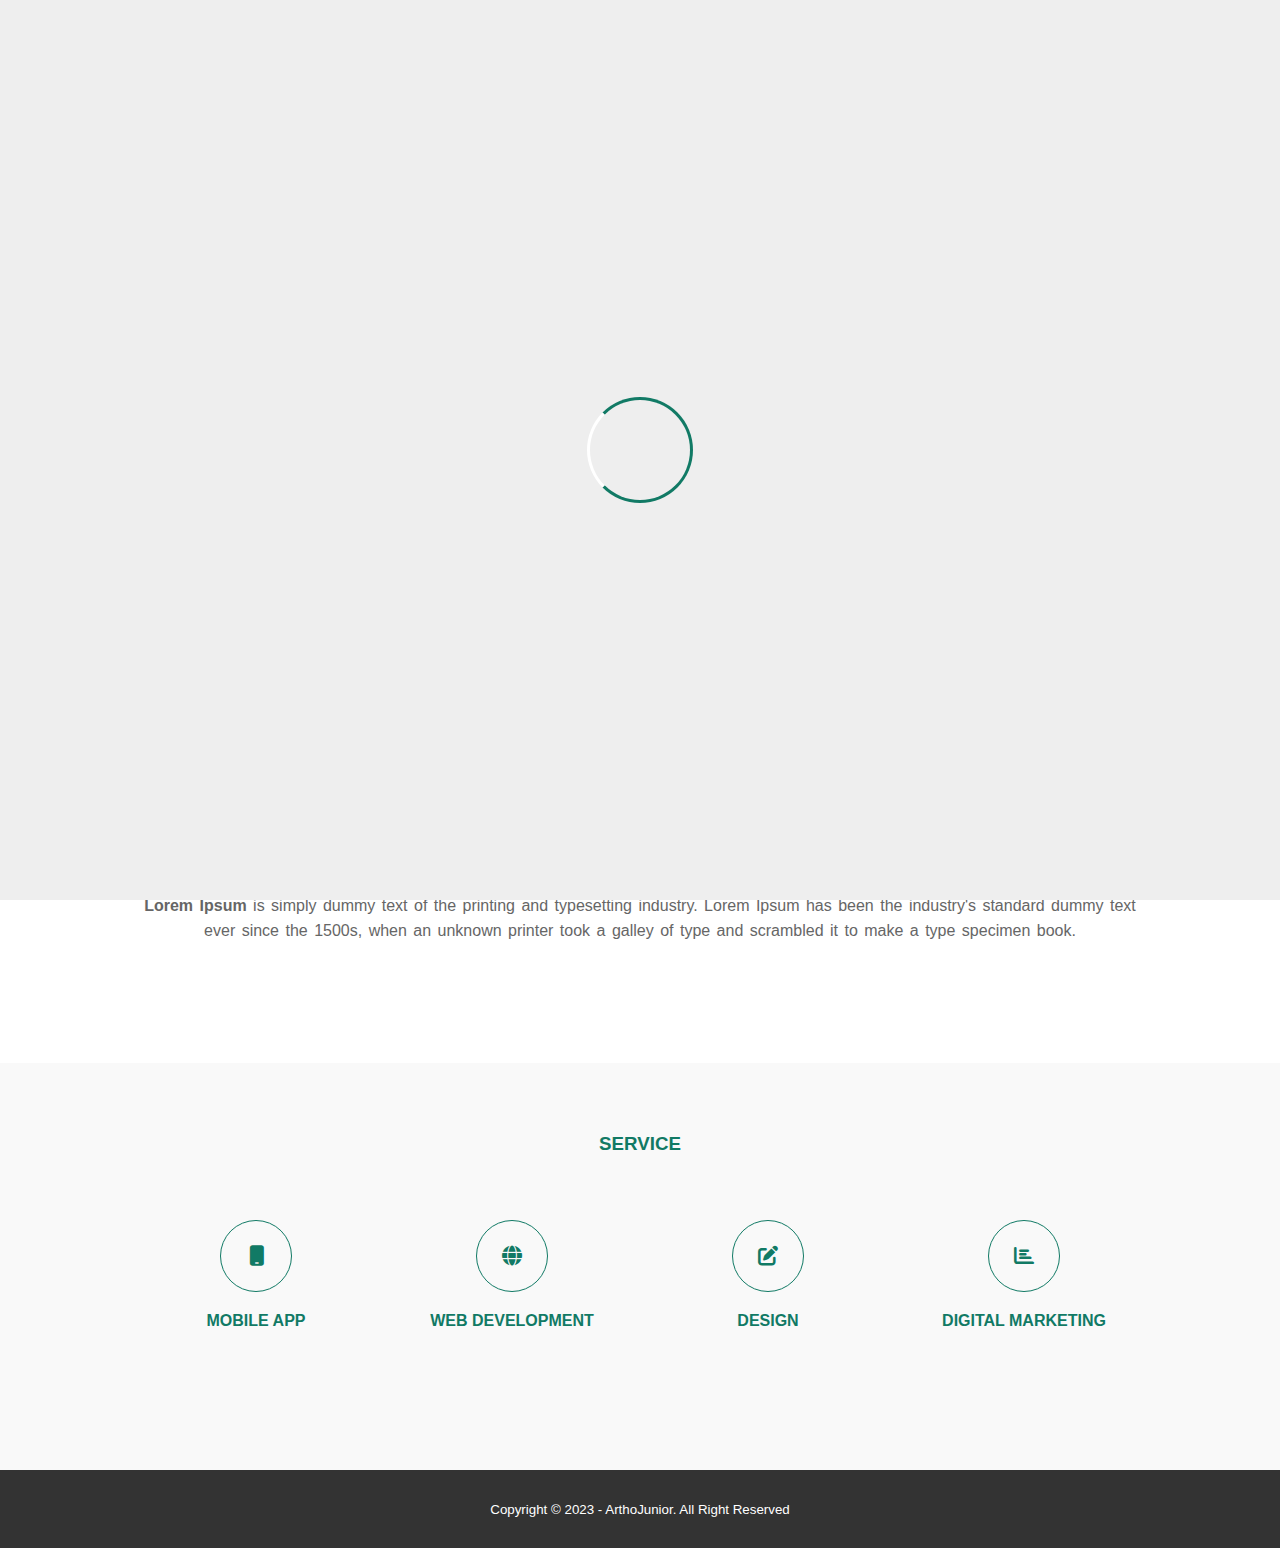
<file: index.html>
<!DOCTYPE html>
<html lang="en">
  <head>
    <meta charset="UTF-8" />
    <meta name="viewport" content="width=device-width, initial-scale=1.0" />
    <title>Artho Junior</title>
    <link rel="stylesheet" type="text/css" href="css/style.css" />
    <link
      rel="stylesheet"
      type="text/css"
      href="https://cdnjs.cloudflare.com/ajax/libs/font-awesome/6.4.2/css/all.min.css"
    />
    <script
      src="https://code.jquery.com/jquery-3.7.1.min.js"
      integrity="sha256-/JqT3SQfawRcv/BIHPThkBvs0OEvtFFmqPF/lYI/Cxo="
      crossorigin="anonymous"
    ></script>
  </head>

  <body>
    <!-- loader -->
    <div class="bg-loader">
      <div class="loader"></div>
    </div>

    <!-- header -->
    <div class="div medsos">
      <div class="div container">
        <ul>
          <li>
            <a
              href="https://m.facebook.com/artho.junior03?eav=AfZNHimgLvJvAzb1dOzfU3p0soymLkGadOtp8sV0-1QgtTlvf-V3N3cZx-oQR3iDv8s&paipv=0"
              ><i class="fa-brands fa-facebook"></i
            ></a>
          </li>
          <li>
            <a href="https://www.youtube.com/channel/UC3vL03t19dxrlQ0daACbxhw"
              ><i class="fa-brands fa-youtube"></i
            ></a>
          </li>
          <li>
            <a href="https://twitter.com/arthojunior2"
              ><i class="fa-brands fa-twitter"></i
            ></a>
          </li>
          <li>
            <a href="https://www.instagram.com/arthojunior/"
              ><i class="fa-brands fa-instagram"></i
            ></a>
          </li>
        </ul>
      </div>
    </div>
    <header>
      <div class="container">
        <h1><a href="index.html">ARTHOJUNIOR</a></h1>
        <ul>
          <li class="active"><a href="index.html">HOME</a></li>
          <li><a href="about.html">ABOUT</a></li>
          <li><a href="service.html">SERVICE</a></li>
          <li><a href="contact.html">CONTACT</a></li>
        </ul>
      </div>
    </header>
    <!-- banner/gambar -->
    <section class="banner">
      <h2>WELCOME TO MY WEBSITE</h2>
    </section>
    <!-- about -->
    <section class="about">
      <div class="container">
        <h3>ABOUT</h3>
        <p>
          <strong>Lorem Ipsum </strong>is simply dummy text of the printing and
          typesetting industry. Lorem Ipsum has been the industry's standard
          dummy text ever since the 1500s, when an unknown printer took a galley
          of type and scrambled it to make a type specimen book.
        </p>
      </div>
    </section>
    <!-- service -->
    <section class="service">
      <div class="container">
        <h3>SERVICE</h3>
        <div class="box">
          <div class="col-4">
            <div class="icon"><i class="fa-solid fa-mobile"></i></div>
            <h4>MOBILE APP</h4>
          </div>
          <div class="col-4">
            <div class="icon"><i class="fa-solid fa-globe"></i></div>
            <h4>WEB DEVELOPMENT</h4>
          </div>
          <div class="col-4">
            <div class="icon"><i class="fa-solid fa-edit"></i></div>
            <h4>DESIGN</h4>
          </div>
          <div class="col-4">
            <div class="icon"><i class="fa-solid fa-chart-bar"></i></div>
            <h4>DIGITAL MARKETING</h4>
          </div>
        </div>
      </div>
    </section>

    <!-- footer -->
    <footer>
      <div class="container">
        <small>Copyright &copy; 2023 - ArthoJunior. All Right Reserved</small>
      </div>
    </footer>

    <script type="text/javascript">
      $(document).ready(function () {
        $(".bg-loader").hide();
      });
    </script>
  </body>
</html>
</file>
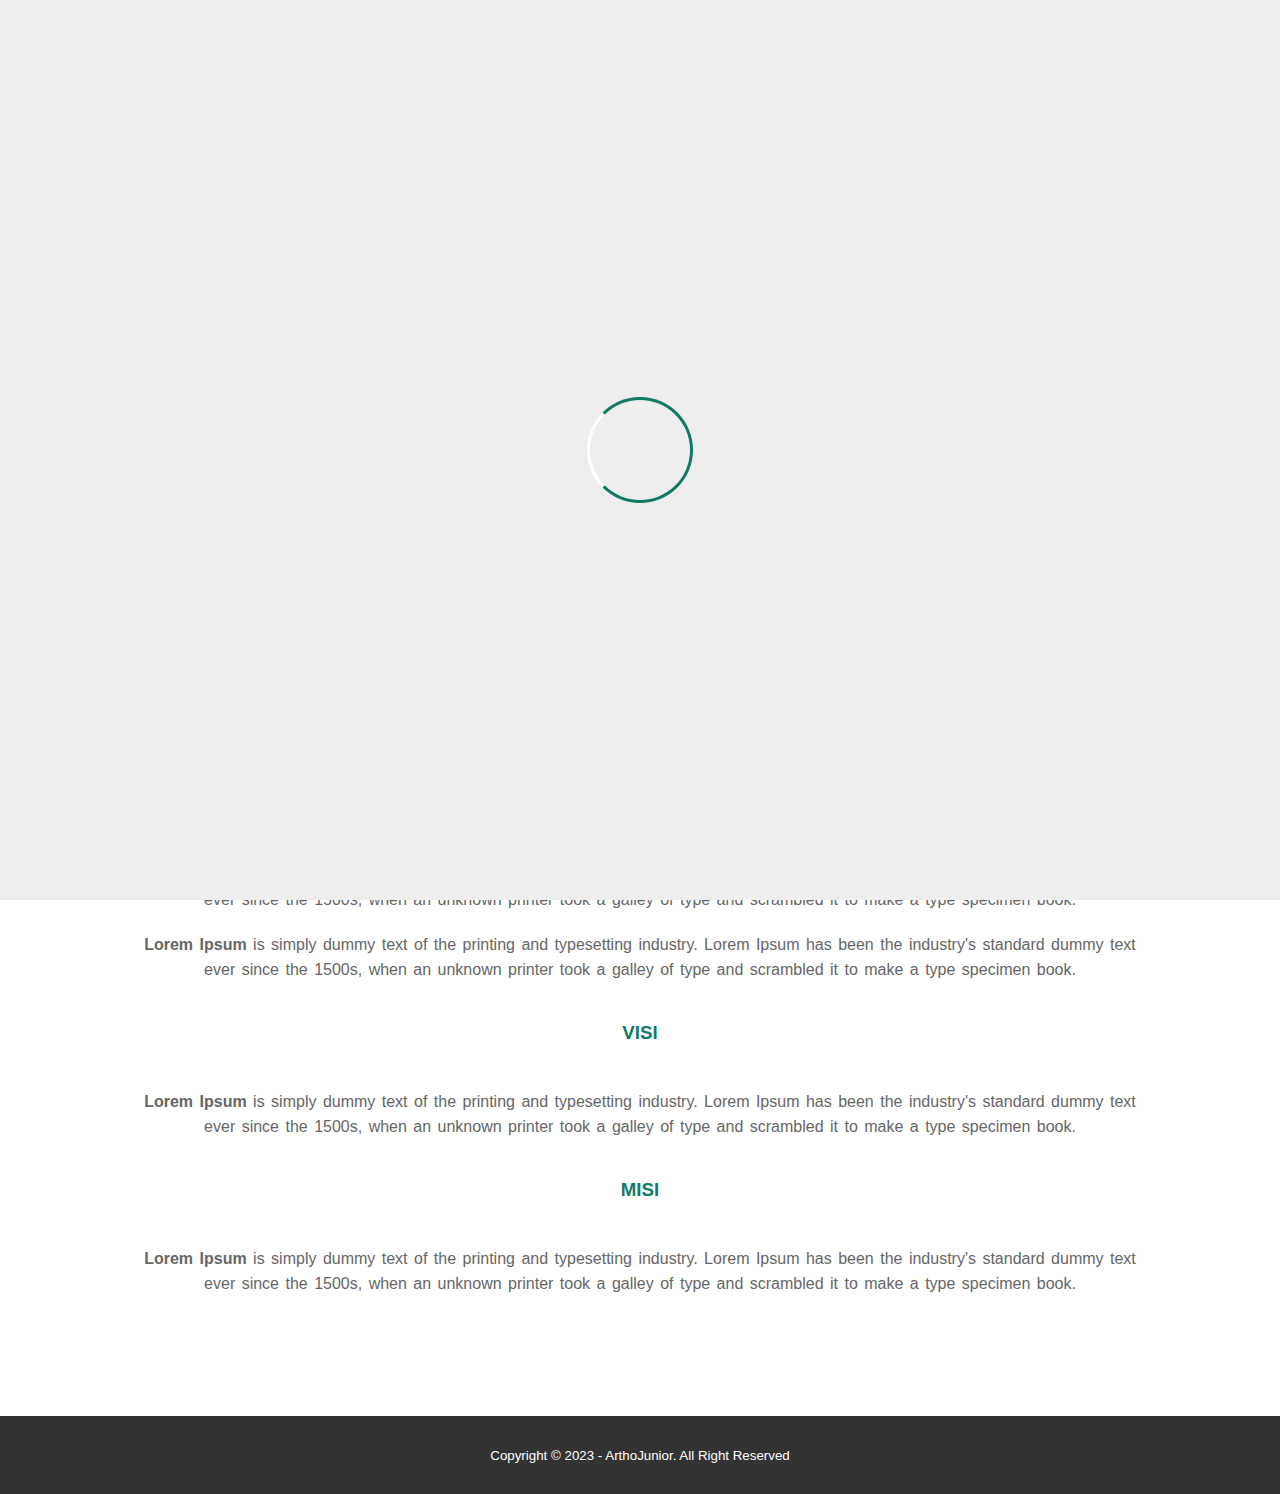
<file: about.html>
<!DOCTYPE html>
<html lang="en">
  <head>
    <meta charset="UTF-8" />
    <meta name="viewport" content="width=device-width, initial-scale=1.0" />
    <title>Artho Junior</title>
    <link rel="stylesheet" type="text/css" href="css/style.css" />
    <link
      rel="stylesheet"
      type="text/css"
      href="https://cdnjs.cloudflare.com/ajax/libs/font-awesome/6.4.2/css/all.min.css"
    />
    <script
      src="https://code.jquery.com/jquery-3.7.1.min.js"
      integrity="sha256-/JqT3SQfawRcv/BIHPThkBvs0OEvtFFmqPF/lYI/Cxo="
      crossorigin="anonymous"
    ></script>
  </head>

  <body>
    <!-- loader -->
    <div class="bg-loader">
      <div class="loader"></div>
    </div>

    <!-- header -->
    <div class="div medsos">
      <div class="div container">
        <ul>
          <li>
            <a
              href="https://m.facebook.com/artho.junior03?eav=AfZNHimgLvJvAzb1dOzfU3p0soymLkGadOtp8sV0-1QgtTlvf-V3N3cZx-oQR3iDv8s&paipv=0"
              ><i class="fa-brands fa-facebook"></i
            ></a>
          </li>
          <li>
            <a href="https://www.youtube.com/channel/UC3vL03t19dxrlQ0daACbxhw"
              ><i class="fa-brands fa-youtube"></i
            ></a>
          </li>
          <li>
            <a href="https://twitter.com/arthojunior2"
              ><i class="fa-brands fa-twitter"></i
            ></a>
          </li>
          <li>
            <a href="https://www.instagram.com/arthojunior/"
              ><i class="fa-brands fa-instagram"></i
            ></a>
          </li>
        </ul>
      </div>
    </div>
    <header>
      <div class="container">
        <h1><a href="index.html">ARTHOJUNIOR</a></h1>
        <ul>
          <li class="active"><a href="index.html">HOME</a></li>
          <li><a href="about.html">ABOUT</a></li>
          <li><a href="service.html">SERVICE</a></li>
          <li><a href="contact.html">CONTACT</a></li>
        </ul>
      </div>
    </header>
    <!-- label -->
    <section class="label">
      <div class="container">
        <p>Home / About</p>
      </div>
    </section>

    <!-- about -->
    <section class="about">
      <div class="container">
        <img src="img/label6.jpg" width="100%" />

        <h3>ABOUT</h3>
        <p>
          <strong>Lorem Ipsum </strong>is simply dummy text of the printing and
          typesetting industry. Lorem Ipsum has been the industry's standard
          dummy text ever since the 1500s, when an unknown printer took a galley
          of type and scrambled it to make a type specimen book.
        </p>
        <p>
          <strong>Lorem Ipsum </strong>is simply dummy text of the printing and
          typesetting industry. Lorem Ipsum has been the industry's standard
          dummy text ever since the 1500s, when an unknown printer took a galley
          of type and scrambled it to make a type specimen book.
        </p>
        <h3>VISI</h3>
        <p>
          <strong>Lorem Ipsum </strong>is simply dummy text of the printing and
          typesetting industry. Lorem Ipsum has been the industry's standard
          dummy text ever since the 1500s, when an unknown printer took a galley
          of type and scrambled it to make a type specimen book.
        </p>
        <h3>MISI</h3>
        <p>
          <strong>Lorem Ipsum </strong>is simply dummy text of the printing and
          typesetting industry. Lorem Ipsum has been the industry's standard
          dummy text ever since the 1500s, when an unknown printer took a galley
          of type and scrambled it to make a type specimen book.
        </p>
      </div>
    </section>

    <!-- footer -->
    <footer>
      <div class="container">
        <small>Copyright &copy; 2023 - ArthoJunior. All Right Reserved</small>
      </div>
    </footer>

    <script type="text/javascript">
      $(document).ready(function () {
        $(".bg-loader").hide();
      });
    </script>
  </body>
</html>
</file>
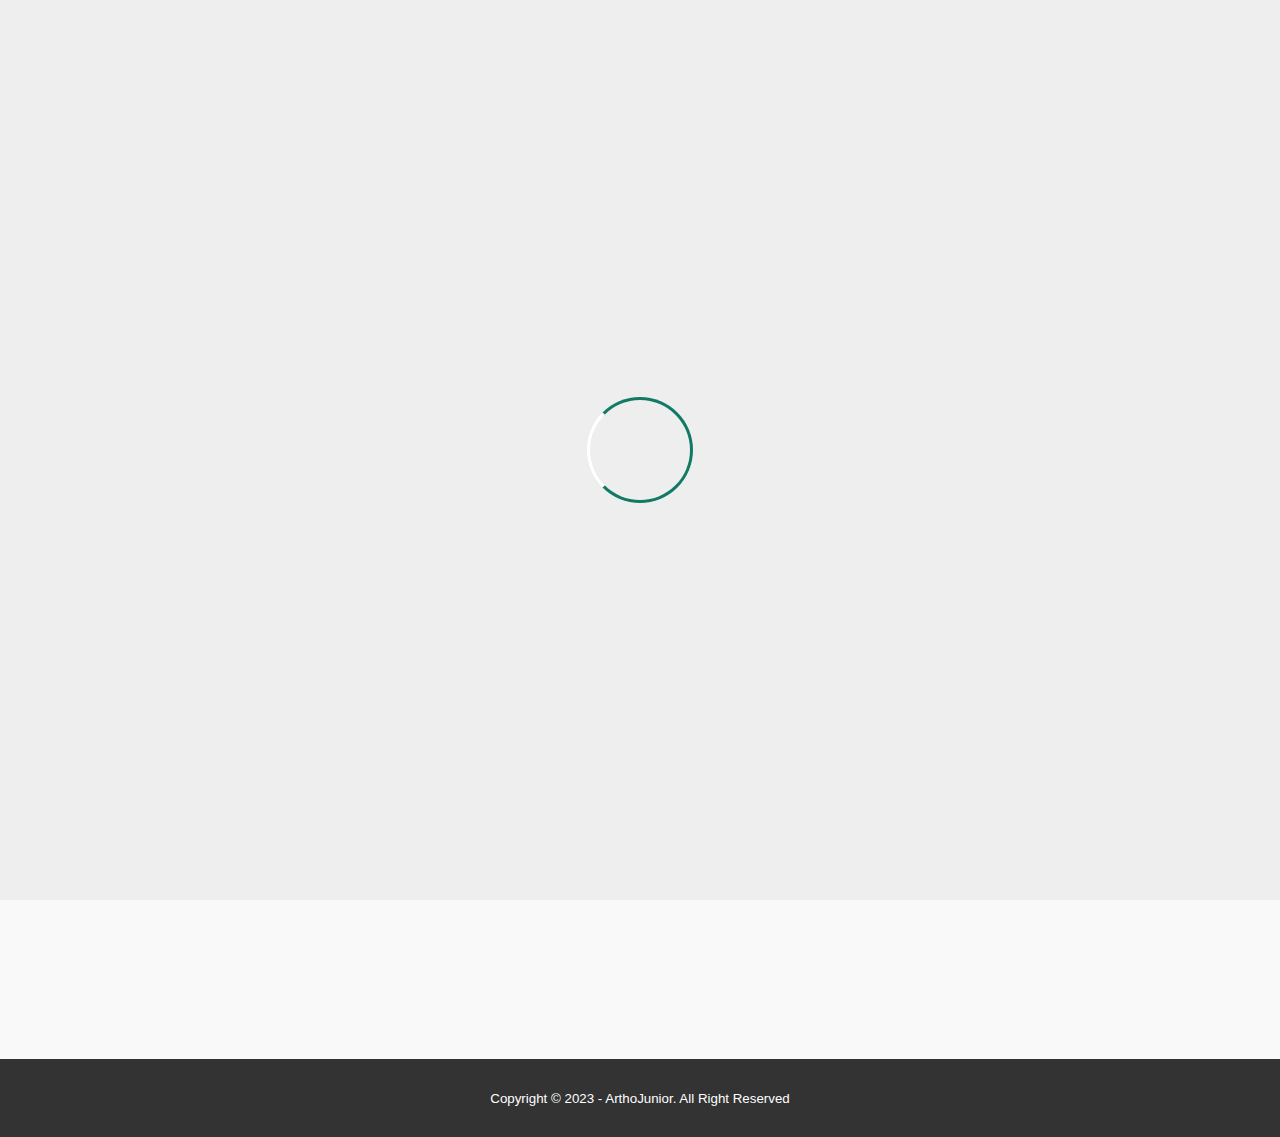
<file: contact.html>
<!DOCTYPE html>
<html lang="en">
  <head>
    <meta charset="UTF-8" />
    <meta name="viewport" content="width=device-width, initial-scale=1.0" />
    <title>Artho Junior</title>
    <link rel="stylesheet" type="text/css" href="css/style.css" />
    <link
      rel="stylesheet"
      type="text/css"
      href="https://cdnjs.cloudflare.com/ajax/libs/font-awesome/6.4.2/css/all.min.css"
    />
    <script
      src="https://code.jquery.com/jquery-3.7.1.min.js"
      integrity="sha256-/JqT3SQfawRcv/BIHPThkBvs0OEvtFFmqPF/lYI/Cxo="
      crossorigin="anonymous"
    ></script>
  </head>

  <body>
    <!-- loader -->
    <div class="bg-loader">
      <div class="loader"></div>
    </div>

    <!-- header -->
    <div class="div medsos">
      <div class="div container">
        <ul>
          <li>
            <a
              href="https://m.facebook.com/artho.junior03?eav=AfZNHimgLvJvAzb1dOzfU3p0soymLkGadOtp8sV0-1QgtTlvf-V3N3cZx-oQR3iDv8s&paipv=0"
              ><i class="fa-brands fa-facebook"></i
            ></a>
          </li>
          <li>
            <a href="https://www.youtube.com/channel/UC3vL03t19dxrlQ0daACbxhw"
              ><i class="fa-brands fa-youtube"></i
            ></a>
          </li>
          <li>
            <a href="https://twitter.com/arthojunior2"
              ><i class="fa-brands fa-twitter"></i
            ></a>
          </li>
          <li>
            <a href="https://www.instagram.com/arthojunior/"
              ><i class="fa-brands fa-instagram"></i
            ></a>
          </li>
        </ul>
      </div>
    </div>
    <header>
      <div class="container">
        <h1><a href="index.html">ARTHOJUNIOR</a></h1>
        <ul>
          <li><a href="index.html">HOME</a></li>
          <li><a href="about.html">ABOUT</a></li>
          <li><a href="service.html">SERVICE</a></li>
          <li class="active"><a href="contact.html">CONTACT</a></li>
        </ul>
      </div>
    </header>
    <!-- label -->
    <section class="label">
      <div class="container">
        <p>Home / Contact</p>
      </div>
    </section>

    <!-- service -->
    <section class="service">
      <div class="container">
        <h3>CONTACT INFO</h3>
        <div class="box">
          <div class="col-4">
            <h4>Address</h4>
            <p>Jl. Mawar no.10, Borong, Manggarai Timur</p>
          </div>
          <div class="col-4">
            <h4>Email</h4>
            <p>arthojunior@gmail.com</p>
          </div>
          <div class="col-4">
            <h4>Telp.</h4>
            <p>(021) 0988888</p>
          </div>
          <div class="col-4">
            <h4>Hp</h4>
            <p>0820000097</p>
          </div>
        </div>
        <iframe
          src="https://www.google.com/maps/embed?pb=!1m18!1m12!1m3!1d252388.97714890234!2d120.45776171307305!3d-8.731581539624862!2m3!1f0!2f0!3f0!3m2!1i1024!2i768!4f13.1!3m3!1m2!1s0x2db312505df93f7b%3A0x2a97d54812a8d6a5!2sKec.%20Borong%2C%20Kabupaten%20Manggarai%20Timur%2C%20Nusa%20Tenggara%20Tim.!5e0!3m2!1sid!2sid!4v1699601030487!5m2!1sid!2sid"
          width="100%"
          height="450"
          style="border: 0"
          allowfullscreen=""
          loading="lazy"
          referrerpolicy="no-referrer-when-downgrade"
        ></iframe>
      </div>
    </section>

    <!-- footer -->
    <footer>
      <div class="container">
        <small>Copyright &copy; 2023 - ArthoJunior. All Right Reserved</small>
      </div>
    </footer>

    <script type="text/javascript">
      $(document).ready(function () {
        $(".bg-loader").hide();
      });
    </script>
  </body>
</html>
</file>
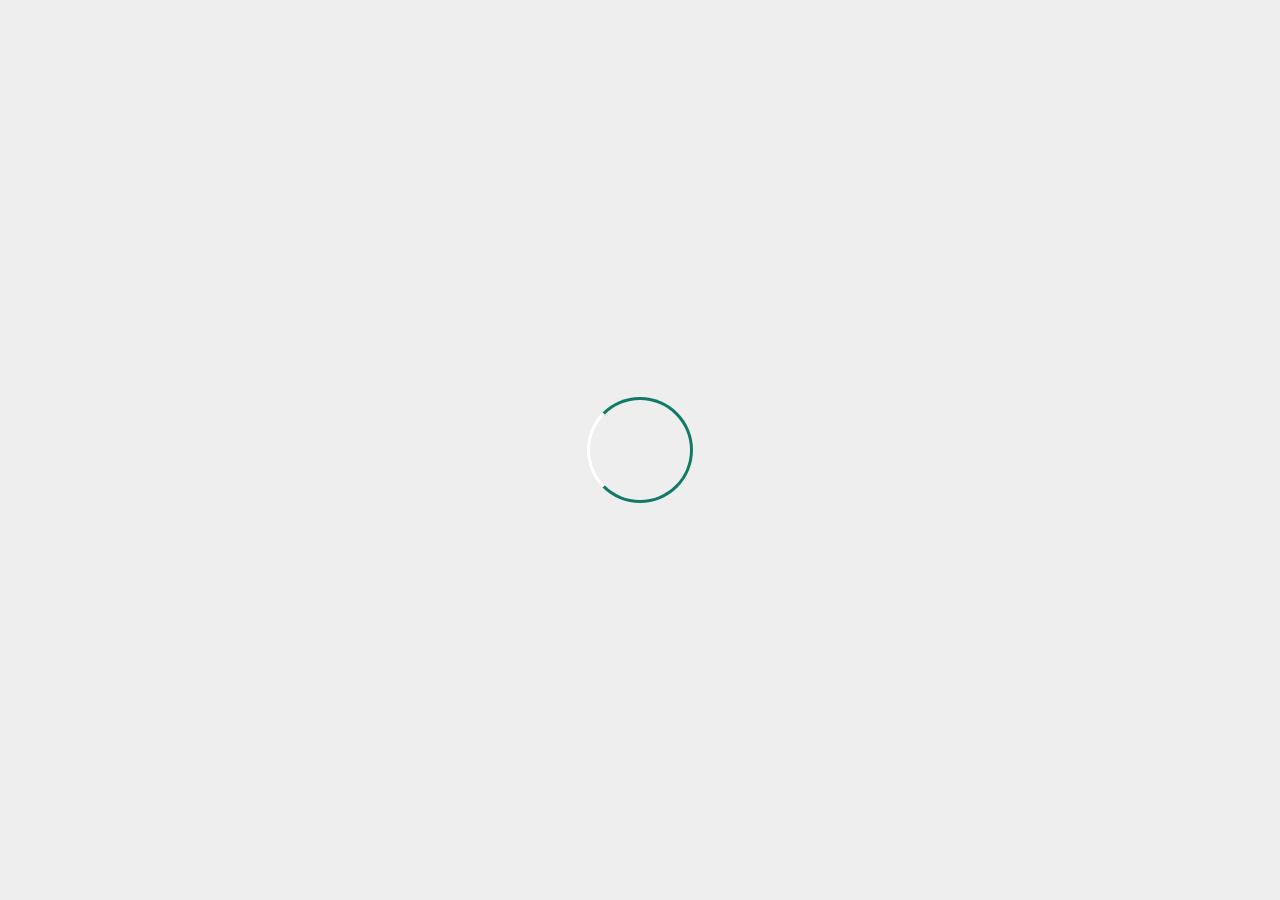
<file: service.html>
<!DOCTYPE html>
<html lang="en">
  <head>
    <meta charset="UTF-8" />
    <meta name="viewport" content="width=device-width, initial-scale=1.0" />
    <title>Artho Junior</title>
    <link rel="stylesheet" type="text/css" href="css/style.css" />
    <link
      rel="stylesheet"
      type="text/css"
      href="https://cdnjs.cloudflare.com/ajax/libs/font-awesome/6.4.2/css/all.min.css"
    />
    <script
      src="https://code.jquery.com/jquery-3.7.1.min.js"
      integrity="sha256-/JqT3SQfawRcv/BIHPThkBvs0OEvtFFmqPF/lYI/Cxo="
      crossorigin="anonymous"
    ></script>
  </head>

  <body>
    <!-- loader -->
    <div class="bg-loader">
      <div class="loader"></div>
    </div>

    <!-- header -->
    <div class="div medsos">
      <div class="div container">
        <ul>
          <li>
            <a
              href="https://m.facebook.com/artho.junior03?eav=AfZNHimgLvJvAzb1dOzfU3p0soymLkGadOtp8sV0-1QgtTlvf-V3N3cZx-oQR3iDv8s&paipv=0"
              ><i class="fa-brands fa-facebook"></i
            ></a>
          </li>
          <li>
            <a href="https://www.youtube.com/channel/UC3vL03t19dxrlQ0daACbxhw"
              ><i class="fa-brands fa-youtube"></i
            ></a>
          </li>
          <li>
            <a href="https://twitter.com/arthojunior2"
              ><i class="fa-brands fa-twitter"></i
            ></a>
          </li>
          <li>
            <a href="https://www.instagram.com/arthojunior/"
              ><i class="fa-brands fa-instagram"></i
            ></a>
          </li>
        </ul>
      </div>
    </div>
    <header>
      <div class="container">
        <h1><a href="index.html">ARTHOJUNIOR</a></h1>
        <ul>
          <li><a href="index.html">HOME</a></li>
          <li><a href="about.html">ABOUT</a></li>
          <li class="active"><a href="service.html">SERVICE</a></li>
          <li><a href="contact.html">CONTACT</a></li>
        </ul>
      </div>
    </header>
    <!-- label -->
    <section class="label">
      <div class="container">
        <p>Home / Service</p>
      </div>
    </section>

    <!-- service -->
    <section class="service">
      <div class="container">
        <h3>SERVICE</h3>
        <div class="box">
          <div class="col-4">
            <div class="icon"><i class="fa-solid fa-mobile"></i></div>
            <h4>MOBILE APP</h4>
          </div>
          <div class="col-4">
            <div class="icon"><i class="fa-solid fa-globe"></i></div>
            <h4>WEB DEVELOPMENT</h4>
          </div>
          <div class="col-4">
            <div class="icon"><i class="fa-solid fa-edit"></i></div>
            <h4>DESIGN</h4>
          </div>
          <div class="col-4">
            <div class="icon"><i class="fa-solid fa-chart-bar"></i></div>
            <h4>DIGITAL MARKETING</h4>
          </div>
        </div>
      </div>
    </section>

    <!-- footer -->
    <footer>
      <div class="container">
        <small>Copyright &copy; 2023 - ArthoJunior. All Right Reserved</small>
      </div>
    </footer>

    <script type="text/javascript">
      $(document).ready(function () {
        $(".bg-loader").hide();
      });
    </script>
  </body>
</html>
</file>
<file: css/style.css>
* {
  padding: 0;
  margin: 0;
  font-family: sans-serif;
}

a {
  color: inherit;
  text-decoration: none;
}

.medsos {
  padding: 5px 0;
  background-color: #117a65;
}

.medsos ul li {
  display: inline-block;
  color: #fff;
  /* jarak icon fb,ytb.inst */
  margin: 10px;
}

.container {
  width: 80%;
  margin: 0 auto;
  /* border: 1px solid; */
}

.container::after {
  content: "";
  display: block;
  clear: both;
}

/* header */

/* header {
    border: 1px solid;
} */

header h1 {
  /* border: 1px solid; */
  float: left;
  padding: 15px 0;
  color: #117a65;
}

header ul {
  /* border: 1px solid; */
  float: right;
}

/* agar 'home''abaout' psisi horizntl/mndtar */

header ul li {
  display: inline-block;
}

header ul li a {
  padding: 25px 20px;
  display: inline-block;
}

/* perubahan warna ketika di hover/arah moaus ke home,about dst */

header ul li a:hover {
  background-color: #117a65;
  color: #fff;
}

.active {
  background-color: #117a65;
  color: #fff;
}

/* banner */

.banner {
  height: 60vh;
  /* border: 1px solid; */
  background-image: url("../img/gambar3.jpg");
  background-size: cover;
  position: relative;
  display: flex;
  justify-content: center;
  align-items: center;
}

/* bg transparant */

.banner:after {
  content: "";
  display: block;
  position: absolute;
  top: 0;
  left: 0;
  right: 0;
  bottom: 0;
  background-color: rgba(17, 122, 101, 0.6);
}

/* posisikan tulisan welcm di dpn wrn trnspn */

.banner h2 {
  color: #fff;
  z-index: 1;
  padding: 20px 25px;
  border: 3px solid #fff;
}

section {
  padding: 50px 0;
}

/* kls section h3 bagian about */

section h3 {
  text-align: center;
  padding: 20px 0;
  color: #117a65;
  margin-bottom: 25px;
}

.about,
.service {
  padding-bottom: 100px;
}

.about p {
  color: #666;
  word-spacing: 2px;
  line-height: 25px;
  /* jarak/spasi bagian about */
  margin-bottom: 20px;
  text-align: center;
}

.service {
  background-color: #f9f9f9;
}

.box {
  /* border: 1px solid; */
  color: #117a65;
}

.box:after {
  content: "";
  display: block;
  clear: both;
}

.box .col-4 {
  width: 25%;
  padding: 20px;
  box-sizing: border-box;
  /* border: 1px solid; */
  text-align: center;
  float: left;
}

.icon {
  width: 70px;
  height: 70px;
  border: 1px solid;
  border-radius: 50%;
  text-align: center;
  line-height: 70px;
  font-size: 20px;
  margin: 0 auto;
}

.box .col-4 h4 {
  margin: 20px 0;
}

footer {
  padding: 30px 0;
  background-color: #333;
  color: #fff;
  text-align: center;
}

/* loader */

.bg-loader {
  background-color: #eee;
  position: fixed;
  top: 0;
  left: 0;
  right: 0;
  bottom: 0;
  z-index: 9999;
  display: flex;
  justify-content: center;
  align-items: center;
}

.bg-loader .loader {
  width: 100px;
  height: 100px;
  border: 3px solid #fff;
  border-radius: 50%;
  border-top-color: #117a65;
  border-right-color: #117a65;
  border-bottom-color: #117a65;
  animation: puterin 0.8s linear infinite;
}

/* klss label'home/about */

.label {
  background-color: #117a65;
  color: #fff;
}

@keyframes puterin {
  100% {
    transform: rotate(360deg);
  }
}

/* responsive */

@media screen and (max-width: 768px) {
  .container {
    width: 90%;
  }
  header h1 {
    text-align: center;
    float: none;
  }
  header ul {
    text-align: center;
    float: none;
  }
  .box .col-4 {
    width: 100%;
    float: none;
    margin-bottom: 20px;
  }
}
</file>
